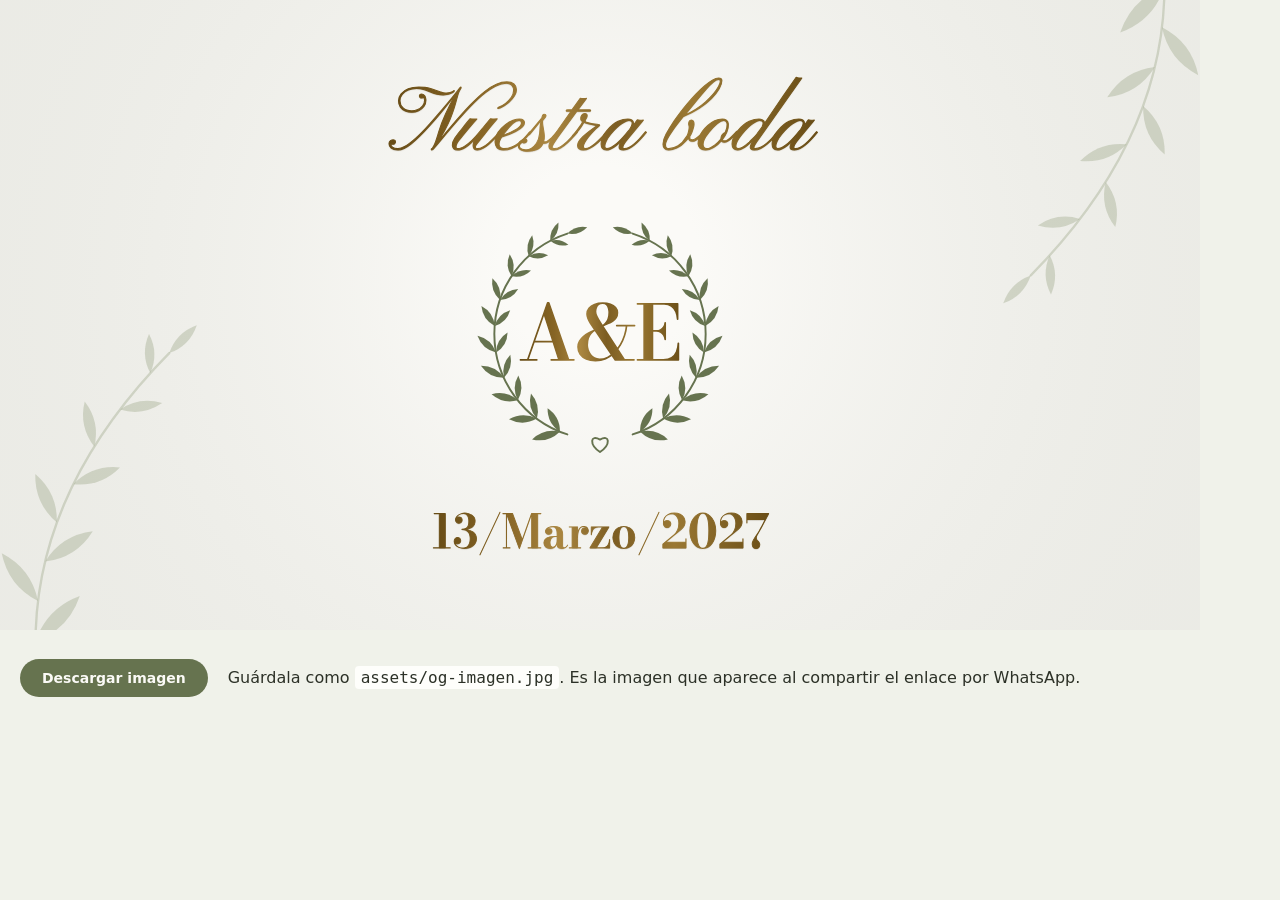
<file: vista-previa.html>
<!doctype html>
<html lang="es">
<head>
  <meta charset="utf-8">
  <meta name="viewport" content="width=device-width, initial-scale=1">
  <meta name="robots" content="noindex, nofollow">
  <title>Vista previa para WhatsApp</title>
  <!-- Herramienta para los novios: genera la imagen que aparece al compartir
       el enlace (assets/og-imagen.jpg). No se enlaza desde la invitación. -->
  <link rel="preconnect" href="https://fonts.googleapis.com">
  <link rel="preconnect" href="https://fonts.gstatic.com" crossorigin>
  <link rel="stylesheet" href="https://fonts.googleapis.com/css2?family=Bodoni+Moda:opsz,wght@6..96,500..600&family=Cinzel:wght@500;600&family=Cormorant+Garamond:ital,wght@1,400&family=Pinyon+Script&display=swap">
  <style>
    html, body { margin: 0; background: #F0F2EA; color: #2C3127; font: 16px/1.5 system-ui, sans-serif; }
    canvas { display: block; width: 1200px; max-width: 100%; height: auto; aspect-ratio: 1200 / 630; }
    .panel { display: flex; flex-wrap: wrap; align-items: center; gap: 12px 20px; padding: 20px; }
    button { padding: 12px 22px; border: 0; border-radius: 999px; background: #66734F; color: #FBFAF6; font: 600 14px/1 system-ui, sans-serif; cursor: pointer; }
    code { background: #FEFEFB; padding: 2px 6px; border-radius: 4px; }
    #exportado { display: none; }
  </style>
</head>
<body>
  <canvas id="og" width="1200" height="630" role="img" aria-label="Vista previa del enlace de la invitación"></canvas>
  <div class="panel">
    <button type="button" id="descargar">Descargar imagen</button>
    <p>Guárdala como <code>assets/og-imagen.jpg</code>. Es la imagen que aparece al compartir el enlace por WhatsApp.</p>
  </div>

  <script src="js/config.js"></script>
  <script src="js/ornamentos.js"></script>
  <script src="js/pase.js"></script>
  <script>
    (async () => {
      const canvas = document.getElementById("og");
      await Pase.drawOG(canvas.getContext("2d"));
      const jpg = () => canvas.toDataURL("image/jpeg", 0.9);

      document.getElementById("descargar").addEventListener("click", () => {
        const a = Object.assign(document.createElement("a"), { href: jpg(), download: "og-imagen.jpg" });
        document.body.appendChild(a);
        a.click();
        a.remove();
      });

      // Con ?exportar la imagen queda escrita en la página para guardarla desde la terminal (ver README).
      if (new URLSearchParams(location.search).has("exportar")) {
        const out = Object.assign(document.createElement("pre"), { id: "exportado", textContent: jpg() });
        document.body.appendChild(out);
      }
    })();
  </script>
</body>
</html>
</file>
